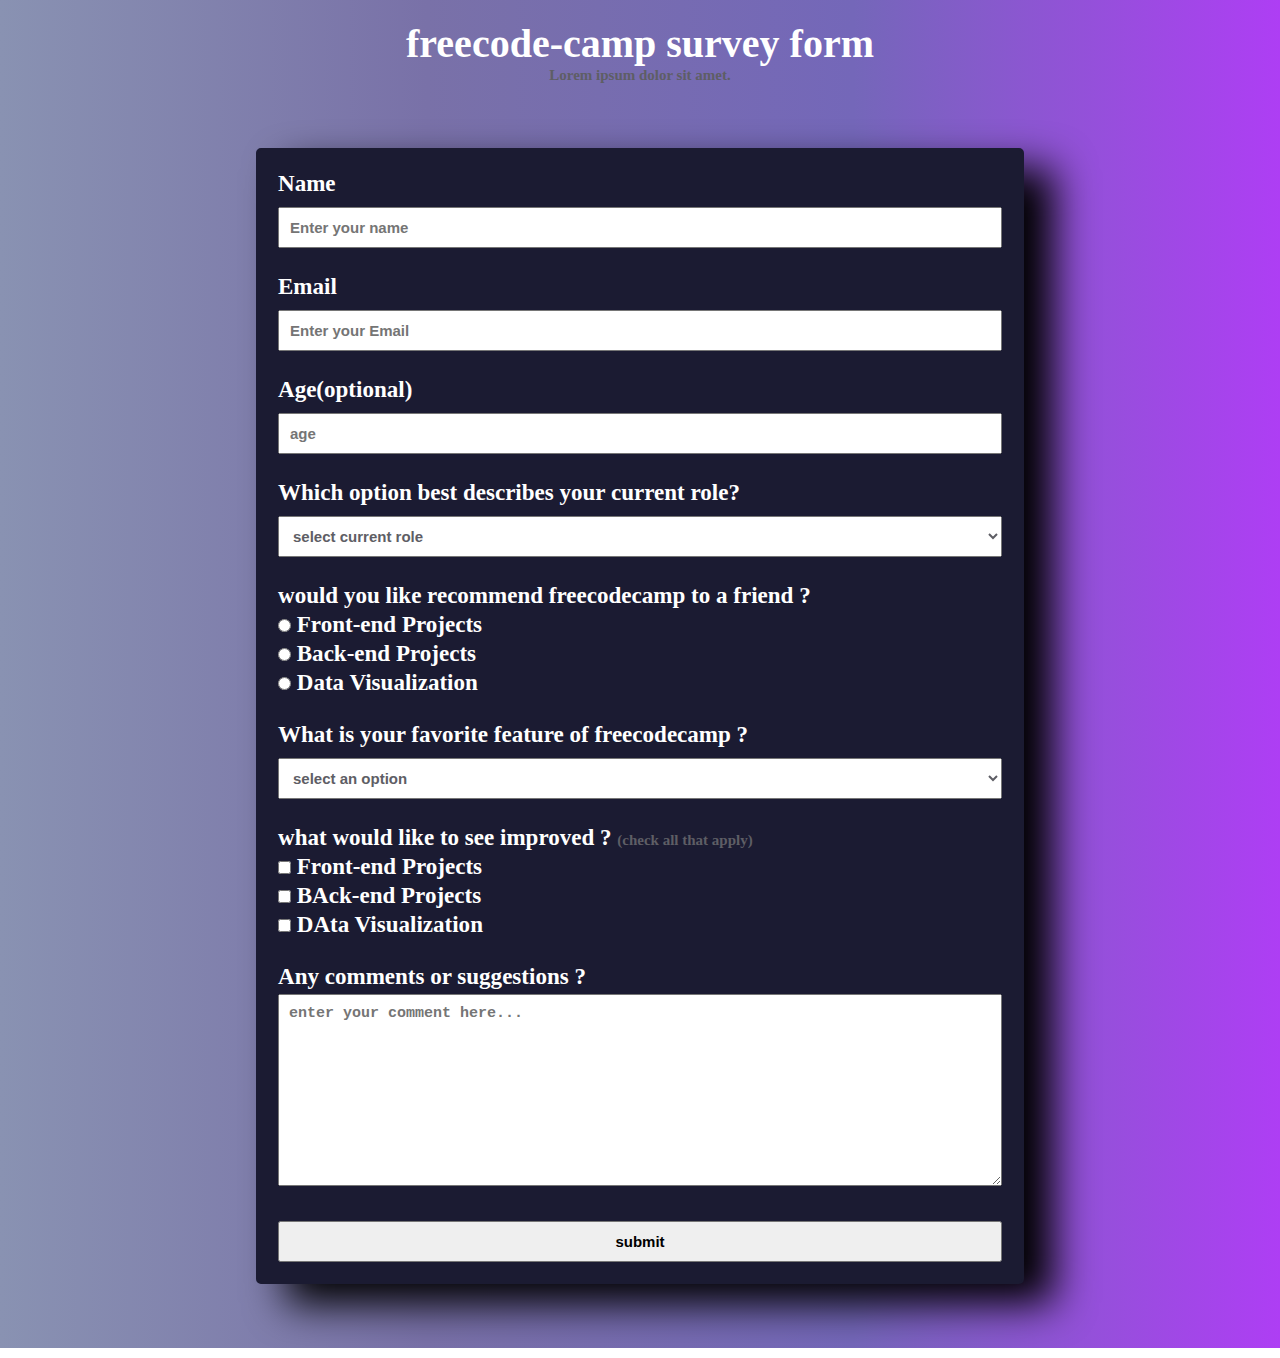
<file: form-survey/index.html>
<!DOCTYPE html>
<html lang="en">
<head>
    <meta charset="UTF-8">
    <meta name="viewport" content="width=device-width, initial-scale=1.0">
    <title>SURVEY FORM PROJECT</title>
    <link rel="stylesheet" href="index.css">
</head>
<body>
    <header class="header">
        <h1 id="title">freecode-camp survey form </h1>
        <p id="description">Lorem ipsum dolor sit amet.</p>
    </header>
    <form action="" id="survey-form">
        <div class="element">
            <label for="name" id="name-label"> Name</label>
            <input type="text" id="name" placeholder="Enter your name" required>    
        </div>
        <div class="element">
            <label for="email" id="email-label" >Email</label>
            <input type="email" id="email" placeholder="Enter your Email" required>    
        </div>
        <div class="element">
            <label for="age" id="age-label">Age(optional)</label>
            <input type="number" min="10" max="100" placeholder="age">    
        </div>
        <div class="element">
            <p>Which option best describes your current role?</p>
            <select name="role" id="dropdown">
                <option value="select current role" >select current role</option>
                <option value="student">student</option>
                <option value="Full Time Job">Full Time Job</option>
                <option value="Full Time Learner">Full Time Learner</option>
                <option value="prefer not to say">prefer not to say</option>
                <option value="other">other</option>
            </select>
        </div>
        
        <div class="element">
             <p>would you like recommend freecodecamp to a friend ?
            </p>
             <label for="">
                <input type="radio" name="recommend" value="Front-end"> Front-end Projects
             </label>          
              <label> <input type="radio" name="recommend" value="Back-end"> Back-end Projects</label> 
            <label for="">
                <input type="radio" name="recommend" value="data"> Data Visualization
            </label></div>
            <div class="element">
            <label for="favorite"> What is your favorite feature of freecodecamp ?</label>
            <select name="favor" id="dropdown">
                <option value="select current role" >select an option</option>
                <option value="student">challenge</option>
                <option value="Full Time Job">project</option>
                <option value="Full Time Learner">community</option>
                <option value="prefer not to say">open source</option>
            </select>
        </div>
        <div class="element">
            <p>what would like to see improved ? <span>(check all that apply)</span></p> 
             <label for="">
                <input type="checkbox" name="improve" value="Front-end"> Front-end Projects
             </label>          
              <label> <input type="checkbox" name="improve" value="Back-end"> BAck-end Projects</label> 
           <label for="">
            <input type="checkbox" name="improve" value="data "> DAta Visualization
           </label>
        </div>
        <div class="element">
            <label for="comment" id="comment"> Any comments or suggestions ?</label>
            <textarea name="" id="" cols="30" rows="10" placeholder="enter your comment here..."></textarea>

        </div>
       <div class="element">
         <input type="button" value="submit" id="submit">
       </div> 
    </form>
</body>
</html>
</file>
<file: form-survey/index.css>
* {
  box-sizing: border-box;
  font-size: 1.2rem;
  margin: 0;
  padding: 0;
  color: white;
  font-weight: bold;
}
body {
  background-color: rgb(17, 1, 36);
  background: linear-gradient(
    to right,
    rgb(137, 146, 178),
    rgb(121, 113, 168),
    rgb(116, 103, 185),
    rgb(174, 62, 244)
  );
}
header {
  margin-top: 20px;
  text-align: center;
}
header h1 {
  font-size: 40px;
}
#description,
span {
  color: #5e5e65;
  font-size: 15px;
}
input:hover {
  position: relative;
  top: 5px;
  left: 5px;
  right: 5px;
  box-shadow: 20px 2px 40px rgb(30, 27, 27);
  border-radius: 10px;
  padding: 17px;
}
#survey-form {
  border: 2px solid #1b1b32;
  border-radius: 5px;
  background-color: #1b1b32;
  display: flex;
  flex-direction: column;
  row-gap: 25px;
  margin: 5% 20%;
  padding: 20px;
  box-shadow: 30px 20px 40px black;
}

#survey-form:hover {
  position: relative;
  top: 20px;
  background-color: #0f0f2a;
}
#survey-form .element {
  display: flex;
  flex-direction: column;
}
/* #survey-form .form-group p */
input,
#dropdown {
  font-size: 15px;
  padding: 10px;
  margin-top: 10px;
  color: black;
}
#dropdown {
  color: #5e5e65;
  padding: 10px;
  font-size: 15px;
}
.form-group #submit {
  background-color: green;
  color: white;
  border-radius: 5px;
}
textarea {
  padding: 10px;
  font-size: 15px;
  margin-top: 4px;
}
</file>
